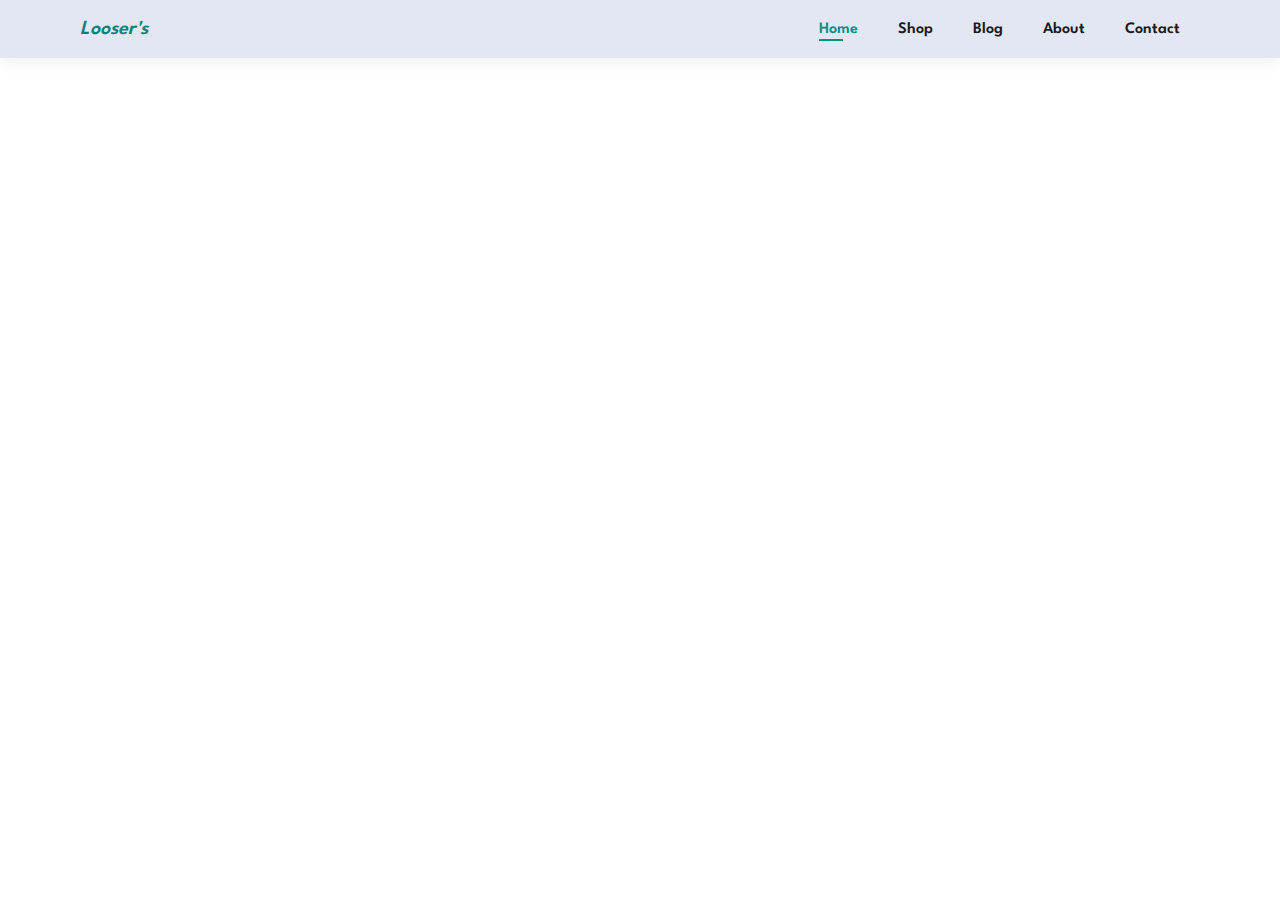
<file: signup.html>
<!DOCTYPE html>
<html lang="en">
<head>
    <meta charset="UTF-8">
    <meta name="viewport" content="width=device-width, initial-scale=1.0">
    <title>LOOSER'S FASHION</title>
    <link rel="stylesheet" href="styles.css">
    <link rel="stylesheet" href="sign.css">
    <link rel="stylesheet" href="https://cdnjs.cloudflare.com/ajax/libs/font-awesome/6.5.1/css/all.min.css" integrity="sha512-DTOQO9RWCH3ppGqcWaEA1BIZOC6xxalwEsw9c2QQeAIftl+Vegovlnee1c9QX4TctnWMn13TZye+giMm8e2LwA==" 
    crossorigin="anonymous" referrerpolicy="no-referrer" />

</head>
<body>
    <section id="header">
        <a class="log" href="#">Looser's</a>

        <div>
            <ul id="navbar">
                <li><a class="active" href="index.html">Home</a></li>
                <li><a href="shop.html">Shop</a></li>
                <li><a href="blog.html">Blog</a></li>
                <li><a href="about.html">About</a></li>
                <li><a href="contact.html">Contact</a></li>
                <a href="#" id="close"><i class="fa-solid fa-xmark"></i></a>
            </ul>
        </div>
        <div id="mobile">
            <i id="bar" class="fas fa-outdent"></i>
        </div>
    </section>
    <script src="script.js"></script>
</body>
</html>
</file>
<file: styles.css>
@import url('https://fonts.googleapis.com/css2?family=League+Spartan:wght@100..900&family=Spartan:wght@300&display=swap');

* {
    margin: 0;
    padding: 0;
    box-sizing: border-box;
    font-family: 'Spartan', sans-serif;
}

h1 {
    font-size: 50px;
    line-height: 64px;
    color: #222;
}

h2 {
    font-size: 46px;
    line-height: 54px;
    color: #222;
}

h4 {
    font-size: 20px;
    color: #222;
}

h6 {
    font-weight: 700;
    font-size: 12px;
}

p {
    font-size: 16px;
    color: #465b52;
    margin: 15px 0 20px 0;
}

.section-p1 {
    padding: 40px 80px;
}

.section-m1 {
    margin: 40px 0;
}

#navbar button.normal{
    background-color: #E3E6F3;
}

button.normal{
    font-size: 14px;
    font-weight: 600;
    padding: 15px 30px;
    color: #000;
    background-color: #fff;
    border-radius: 4px;
    cursor: pointer;
    border: none;
    outline: none;
    transition: 0.2s;
}

button.white{
    font-size: 13px;
    font-weight: 600;
    padding: 11px 18px;
    color: #fff;
    background-color: transparent;
    cursor: pointer;
    border: 1px solid #fff;
    outline: none;
    transition: 0.2s;
}

body {
    width: 100%;
}

.logo {
    height: 60px;
    width: 150px;
    background: transparent;
}

#header {
    display: flex;
    align-items: center;
    justify-content: space-between;
    padding: 20px 80px;
    background-color: #E3E6F3;
    box-shadow: 0 5px 15px rgba(0, 0, 0, 0.06);
    z-index: 999;
    position: sticky;
    top: 0;
    left: 0;
}

#navbar{
    display: flex;
    align-items: center;
    justify-content: center;
}

#navbar li{
    list-style: none;
    padding: 0 20px;
    position: relative;
}

#navbar li a{
    text-decoration: none;
    font-size: 16px;
    font-weight: 600;
    color: #1a1a1a;
    transition: 0.3s ease;
}

#navbar li a:hover,
#navbar button:hover,
#navbar li a.active{
    color:rgb(4, 143, 129);
}

#navbar li a.active::after,
#navbar li a:hover::after{
    content: "";
    width: 30%;
    height: 2px;
    background: rgb(4, 143, 129);
    position: absolute;
    bottom: -4px;
    left: 20px;
}

#mobile{
    display: none;
    align-items: center;
}

#close{
    display: none;
}

#hero{
    background-image: url("img/hero4.png");
    height: 90vh;
    width: 100%;
    background-position: top 0 right 0;
    background-size: cover;
    padding: 0 80px;
    display: flex;
    flex-direction: column;
    align-items: flex-start;
    justify-content: center;
}

#hero h4{
    padding-bottom: 15px;
}
#hero h1{
    color: #088178;
}

#hero button{
    background-image: url("img/button.png");
    background-color: transparent;
    color: #088178;
    border: 0;
    padding: 14px 80px 14px 65px;
    background-repeat: no-repeat;
    cursor: pointer;
    font-weight: 700;
    font-size: 15px;
}

#feature{
    display: flex;
    align-items: center;
    justify-content: space-between;
    flex-wrap: wrap;
}

#feature .fe-box{
    width: 180px;
    text-align: center;
    padding: 25px 15px;
    box-shadow: 20px 20px 34px rgba(0, 0, 0, 0.1);
    border: 1px solid #cce7d0;
    border-radius: 4px;
    margin: 15px 0;
}

#feature .fe-box:hover{
    box-shadow: 10px 10px 54px rgba(70, 62, 221, 0.1);
}

#feature .fe-box img{
    width: 100%;
    margin-bottom: 10px;
}

#feature .fe-box h6{
    display: inline-block;
    padding: 9px 8px 6px 8px;
    line-height: 1;
    border-radius: 4px;
    color: #088178;
    background-color: #fddde4;
}

#feature .fe-box:nth-child(2) h6 {
    background-color: #cdebbc;
}

#feature .fe-box:nth-child(3) h6 {
    background-color: #d1e8f2;
}

#feature .fe-box:nth-child(4) h6 {
    background-color: #cdd4f8;
}

#feature .fe-box:nth-child(5) h6 {
    background-color: #f6dbf8;
}

#feature .fe-box:nth-child(6) h6 {
    background-color: #fff2e5;
}

#product1{
    text-align: center;
}

#product1 .pro-container{
    display: flex;
    justify-content: space-between;
    padding-top: 20px;
    flex-wrap: wrap;
}

#product1 .pro{
    width: 23%;
    min-width: 250px;
    padding: 10px 12px;
    border: 1px solid #cce7d0;
    border-radius: 25px;
    cursor: pointer;
    box-shadow: 20px 20px 30px rgba(0, 0, 0, 0.1);
    margin: 15px 0;
    transition: 0.2s ease;
    position: relative;
}

#product1 .pro:hover{
    box-shadow: 20px 20px 30px rgba(0, 0, 0, 0.06);
}

#product1 .pro img{
    width: 100%;
    border-radius: 20px;
}

#product1 .pro .des{
    text-align: start;
    padding: 10px 0;
}

#product1 .pro .des span{
    color: #606063;
    font-size: 12px;
}

#product1 .pro .des h5{
    padding-top: 7px;
    color: #1a1a1a;
    font-size: 14px;
}

#product1 .pro .des i{
    font-size: 12px;
    color: rgb(243, 181, 25);
}

#product1 .pro .des h4{
    padding-top: 7px;
    font-size: 15px;
    font-weight: 700;
    color: #088178;
}

#product1 .pro .cart{
    width: 40px;
    height: 40px;
    border-radius: 50px;
    line-height: 40px;
    background-color: #e8f6ea;
    color: #088178;
    border: 1px solid #cce7d0;
    position: absolute;
    bottom: 20px;
    right: 10px;
}

#banner{
    display: flex;
    flex-direction: column;
    justify-content: center;
    align-items: center;
    text-align: center;
    background-image: url("img/banner/b2.jpg");
    width: 100%;
    height: 40vh;
    background-size: cover;
    background-position: center;
}

#banner h4{
    color: #fff;
    font-size: 16px;  
}

#banner h2{
    color: #fff;
    font-size: 30px;
    padding: 10px 0;  
}

#banner h2 span{
    color: #ef3636;
}

#banner button:hover{
    background-color: #088178;
    color: #fff;
}

#sm-banner{
    display: flex;
    justify-content: space-between;
    flex-wrap: wrap;
}

#sm-banner .banner-box{
    display: flex;
    flex-direction: column;
    justify-content: center;
    align-items: flex-start;
    background-image: url("img/banner/b17.jpg");
    min-width: 580px;
    height: 50vh;
    background-size: cover;
    background-position: center;
    padding: 30px;
}

#sm-banner .banner-box2{
    background-image: url("img/banner/b10.jpg");
}

#sm-banner h4{
    color: #fff;
    font-size: 20px;
    font-weight: 300;
}

#sm-banner h2{
    color: #fff;
    font-size: 28px;
    font-weight: 800;
}

#sm-banner span{
    color: #fff;
    font-size: 14px;
    font-weight: 500;
    padding-bottom: 15px;
}

#sm-banner .banner-box:hover button{
    background: #088178;
    border: 1px #088178;
}

#banner3{
    display: flex;
    justify-content: space-between;
    flex-wrap: wrap;
    padding: 0 80px;
}

#banner3 .banner-box{
    display: flex;
    flex-direction: column;
    justify-content: center;
    align-items: flex-start;
    background-image: url("img/banner/b7.jpg");
    min-width: 30%;
    height: 30vh;
    background-size: cover;
    background-position: center;
    padding: 20px;
    margin-bottom: 20px;
}

#banner3 .banner-box2{
    background-image: url("img/banner/b4.jpg");
}

#banner3 .banner-box3{
    background-image: url("img/banner/b18.jpg");
}

#banner3 h2{
    color: #fff;
    font-weight: 900;
    font-size: 22px;
}

#banner3 h3{
    color: #fff;
    font-weight: 800;
    font-size: 15px;
}

#newsletter{
    display: flex;
    justify-content: space-between;
    flex-wrap: wrap;
    align-items: center;
    background-image: url("img/banner/b14.png");
    background-repeat: no-repeat;
    background-position: 20% 30%;
    background-color: #041e42;
}

#newsletter h4{
    font-size: 22px;
    font-weight: 700;
    color: #fff;
}

#newsletter p{
    font-size: 14px;
    font-weight: 600;
    color: #818ea0;
}

#newsletter p span{
    color: #ffbd27;
}

#newsletter .form{
    display: flex;
    width: 40%;
}

#newsletter input{
    height: 3.125rem;
    padding: 0 1.25em;
    font-size: 14px;
    width: 100%;
    border: 1px solid transparent;
    border-radius: 4px;
    outline: none;
    border-top-right-radius: 0;
    border-bottom-right-radius: 0;
}

#newsletter button{
    background-color: #088178;
    color: #fff;
    white-space: nowrap;
    border-top-left-radius: 0;
    border-bottom-left-radius: 0;
}

footer{
    display: flex;
    flex-wrap: wrap;
    justify-content: space-between;
}

footer .col{
    display: flex;
    flex-direction: column;
    align-items: flex-start;
    margin-bottom: 20px;
}

.pay{
    height: 200px;
    width: 400px;
    margin-left: -4px;
}

footer .logo{
    margin-bottom: 30px;
    background: transparent;
}

footer h4{
    font-size: 14px;
    padding-bottom: 20px;
}

footer p{
    font-size: 13px;
    margin: 0 0 8px 0;
}

footer a{
    font-size: 13px;
    text-decoration: none;
    color: #222;
    margin-bottom: 10px;
}

footer .follow{
    margin-top: 20px;
}

footer .follow i{
    color: #465b52;
    padding-right: 4px;
    cursor: pointer;
    font-size: 20px;
}

footer .follow i:hover,
footer a:hover{
    color: #09efe0;
}

footer .copyright{
    width: 100%;
    text-align: center;
}

/* Shop Page */
#page-header{
    background-image: url("img/banner/b1.jpg");
    width: 100%;
    height: 40vh;
    background-size: cover;
    display: flex;
    justify-content: center;
    align-items: center;
    flex-direction: column;
    padding: 14px;
}

#page-header h2,
#page-header p{
    color: #fff;
}

#pagination{
    text-align: center;
}

#pagination a{
    text-decoration: none;
    background-color: #088178;
    padding: 15px 20px;
    border-radius: 4px;
    color: #fff;
    font-weight: 600;
}

#pagination a i{
    font-size: 16px;
    font-weight: 600;
}

/* Single Product*/
#prodetails{
    display: flex;
    margin-top: 20px;
}

#prodetails .single-pro-details{
    width: 50%;
    padding-top: 30px;
}

#prodetails .single-pro-details h4{
    padding: 40px 0 20px 0;
}

#prodetails .single-pro-details h2{
    font-size: 26px;
}

#prodetails .single-pro-details select{
    display: block;
    padding: 5px 10px;
    margin-bottom: 10px;
    border: 1px solid #000;
    border-radius: 4px;
}

#prodetails .single-pro-details input{
    width: 50px;
    height: 47px;
    padding-left: 10px;
    font-size: 16px;
    margin-right: 10px;
    border-radius: 4px;
    margin-left: 10px;
}

#prodetails .single-pro-details span{
    line-height: 25px;
}

#prodetails .single-pro-details button{
    background-color: #088178;
    color: #fff;
}

#prodetails .single-pro-img{
    width: 40%;
    margin-right: 50px;
}

.size-button {
    display: inline-block;
    padding: 10px;
    margin: 10px;
    cursor: pointer;
    border: 1px solid #ccc;
    background-color: #f9f9f9;
    text-align: center;
    text-decoration: none;
    font-size: 16px;
    border-radius: 5px;
 }
 
.small-img-group{
    display: flex;
    justify-content: space-between;
}

.small-img-col{
    flex-basis: 24%;
    cursor: pointer;
}

@media(max-width:799px){
    .section-p1{
        padding: 40px 40px;
    }

    #navbar {
        display: flex;
        flex-direction: column;
        align-items: flex-start;
        justify-content: flex-start;
        position: fixed;
        top: 0;
        right: -300px;
        height: 100vh;
        width: 300px;
        background-color: #E3E6F3;
        box-shadow: 0 40px 60px rgba(0, 0, 0, 0.1);
        padding: 80px 0 0 10px;
        transition: 0.3s;
    }

    #navbar.active{
        right: 0px;
    }

    #navbar li{
        margin-bottom: 25px;
    }

    #mobile{
        display: flex;
        align-items: center;
    }

    #mobile i{
        color: #1a1a1a;
        font-size: 24px;
        padding: 20px;
    }

    #close{
        display: initial;
        position: absolute;
        top: 30px;
        left: 30px;
        color: #222;
        font-size: 24px;
    }

    #lg-cart{
        display: none;
    }

    #hero{
        height: 70vh;
        padding: 0 80px;
        background-position: top 30% right 30%;
    }

    #feature{
        justify-content: center;
    }

    #feature .fe-box{
        margin: 15px 15px;
    }

    #product1 .pro-container{
        justify-content: center;
    }

    #product1 .pro{
        margin: 15px;
    }

    #banner{
        height: 20vh;
    }

    #sm-banner .banner-box{
        min-width: 100%;
        height: 30vh;
    }

    #banner3{
        padding: 0 40px;
    }

    #banner3 .banner-box{
        width: 28%;
    }

    #newsletter .form{
        width: 70%;
    }

    /* Single Product */
    #prodetails .single-pro-details select, input{
        border: 1px solid #000;
        border-radius: 4px;
    }
}

@media (max-width: 477px) {
    .section-p1{
        padding: 20px;
    }
    #header{
        padding: 10px 30px;
    }
    h1{
        font-size: 38px;
    }
    h2{
        font-size: 32px;
    }

    #hero{
        padding: 0 20px;
        background-position: 65%;
    }
    #feature{
        justify-content: space-between;
    }

    #feature .fe-box{
        width: 155px;
        margin: 0 0 15px 0;
    }
    #product1 .pro{
        width: 100%;
    }
    #banner{
        height: 40vh;
    }
    #sm-banner .banner-box{
        height: 40vh;
    }
    #sm-banner .banner-box2{
        margin-top: 20px;
    }
    #banner3{
        padding: 0 20px;
    }
    #banner3 .banner-box{
        width: 100%;
    }
    #newletter{
        padding: 40px 20px;
    }
    #newsletter .form{
        width: 100%;
    }
    .pay {
        height: 200px;
        width: 320px;
        margin-left: -4px;
    }

    /* Single Product */
    #prodetails{
        display: flex;
        flex-direction: column;
    }
    #prodetails .single-pro-img{
        width: 100%;
        margin-right: 0px;
    }
    #prodetails .single-pro-details{
        width: 100%;
    }
    #prodetails .single-pro-details select, input{
        border: 1px solid #000;
        border-radius: 4px;
    }
}
</file>
<file: sign.css>
@import url('https://fonts.googleapis.com/css2?family=League+Spartan:wght@100..900&display=swap');
* {
    margin: 0;
    padding: 0;
    box-sizing: border-box;
    
}

#header a{
    color: #088178;
    font-size: 20px;
    text-decoration: none;
    font-weight: 600;
}

.log{
    font-style: italic;
}
</file>
